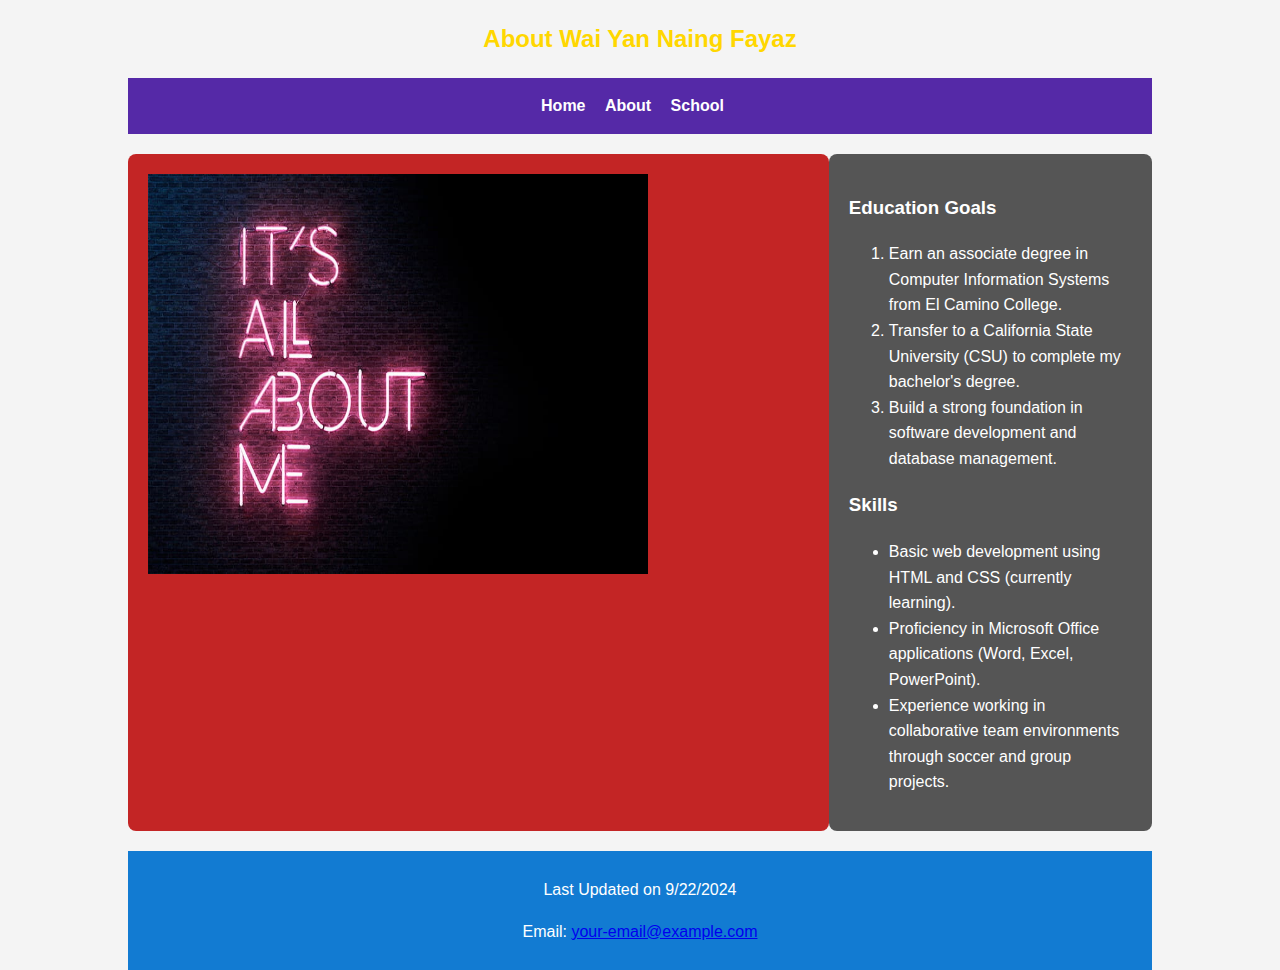
<file: abouttt.html>
<!DOCTYPE html>
<html lang="en">
<head>
    <meta charset="UTF-8">
    <meta name="viewport" content="width=device-width, initial-scale=1.0">
    <meta http-equiv="X-UA-Compatible" content="IE=edge">
    <meta name="description" content="About Wai Yan Naing Fayaz, his education goals and skills.">
    <meta name="author" content="Wai Yan Naing Fayaz">
    <title>About Wai Yan Naing Fayaz</title>
    <link rel="stylesheet" href="style.css">
</head>
<body>

<!-- Header Section -->
<header>
    <h2>About Wai Yan Naing Fayaz</h2>
</header>

<!-- Navigation Section -->
<nav>
    <ul>
        <li><a href="indexxx.html">Home</a></li>
        <li><a href="abouttt.html">About</a></li>
        <li><a href="schoolll.html">School</a></li>
    </ul>
</nav>

<!-- Main Content and Sidebar Section -->
<div class="container">
    <main>
        <img src="itme.jpg" alt="its me" width="500" height="400">
    </main>

    <!-- Sidebar (Aside) Section -->
    <aside>
        <h3>Education Goals</h3>
        <ol>
            <li>Earn an associate degree in Computer Information Systems from El Camino College.</li>
            <li>Transfer to a California State University (CSU) to complete my bachelor's degree.</li>
            <li>Build a strong foundation in software development and database management.</li>
        </ol>

        <h3>Skills</h3>
        <ul>
            <li>Basic web development using HTML and CSS (currently learning).</li>
            <li>Proficiency in Microsoft Office applications (Word, Excel, PowerPoint).</li>
            <li>Experience working in collaborative team environments through soccer and group projects.</li>
        </ul>
    </aside>
</div>

<!-- Footer Section -->
<footer>
    <p>Last Updated on 9/22/2024</p>
    <p>Email: <a href="mailto:your-email@example.com">your-email@example.com</a></p> 
</footer>

</body>
</html>
</file>
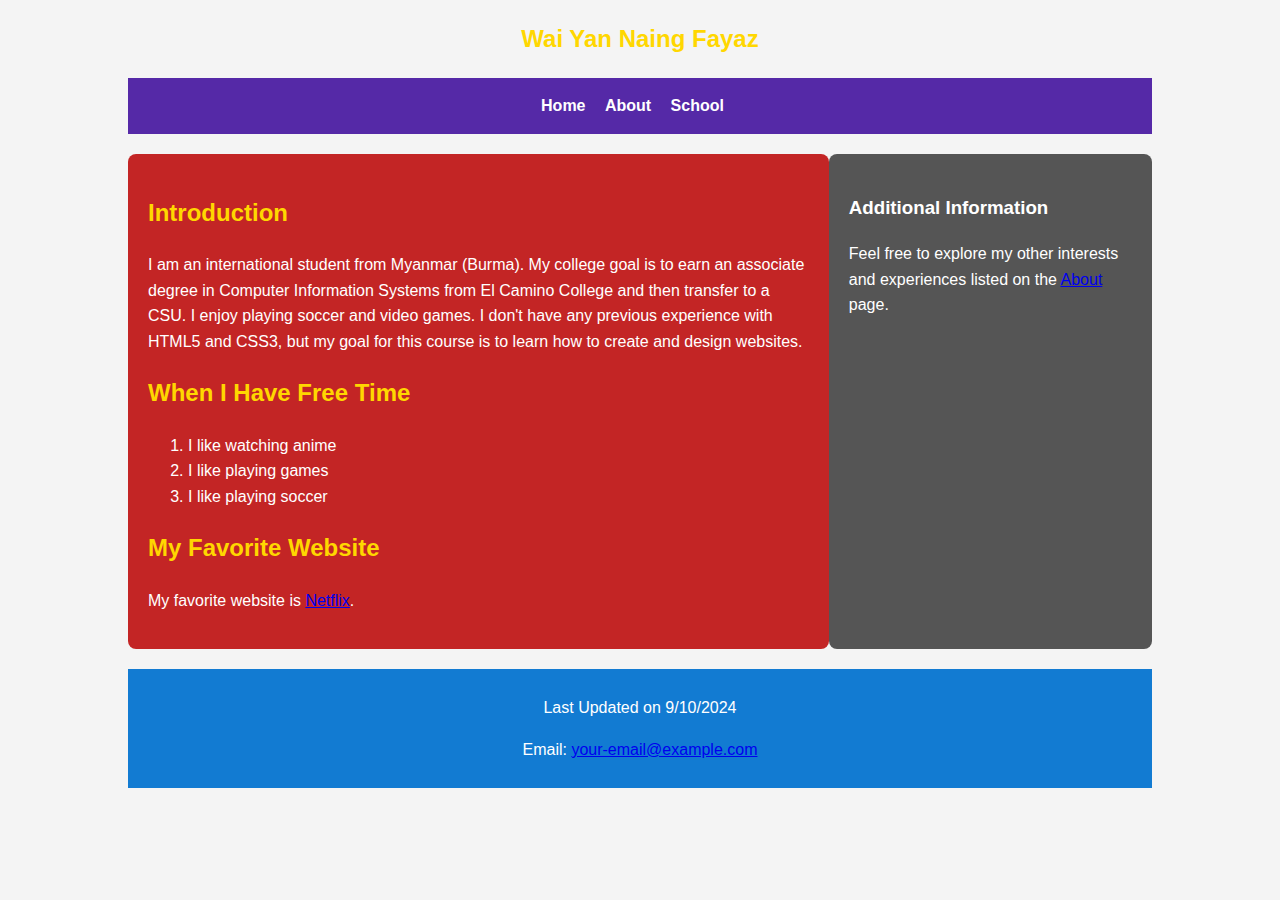
<file: Indexxx.html>
<!DOCTYPE html>
<html lang="en">
<head>
    <meta charset="UTF-8">
    <meta name="viewport" content="width=device-width, initial-scale=1.0">
    <meta http-equiv="X-UA-Compatible" content="IE=edge">
    <meta name="description" content="A personal introduction of Wai Yan Naing Fayaz, an international student pursuing a degree in Computer Information Systems.">
    <meta name="author" content="Wai Yan Naing Fayaz">
    <title>Wai Yan Naing Fayaz</title>
    <link rel="stylesheet" href="style.css">
</head>
<body>
    <!-- Header Section -->
    <header>
        <h2> Wai Yan Naing Fayaz</h2>
    </header>

    <!-- Navigation Section -->
    <nav>
        <ul>
            <li><a href="Indexxx.html">Home</a></li>
            <li><a href="abouttt.html">About</a></li>
            <li><a href="schoolll.html">School</a></li>
        </ul>
    </nav>

    <!-- Main Content and Sidebar Section -->
    <div class="container">
        <main>
            <!-- Introduction Section -->
            <section>
                <h2>Introduction</h2>
                <p>I am an international student from Myanmar (Burma). My college goal is to earn an associate degree in Computer Information Systems from El Camino College and then transfer to a CSU. I enjoy playing soccer and video games. I don't have any previous experience with HTML5 and CSS3, but my goal for this course is to learn how to create and design websites.</p>
            </section>

            <!-- Free Time Section -->
            <section>
                <h2>When I Have Free Time</h2>
                <ol>
                    <li>I like watching anime</li>
                    <li>I like playing games</li>
                    <li>I like playing soccer</li>
                </ol>
            </section>

            <!-- Favorite Website Section -->
            <section>
                <h2>My Favorite Website</h2>
                <p>My favorite website is <a href="https://www.netflix.com/">Netflix</a>.</p>
            </section>
        </main>

        <!-- Sidebar (Aside) Section -->
        <aside>
            <h3>Additional Information</h3>
            <p>Feel free to explore my other interests and experiences listed on the <a href="abouttt.html">About</a> page.</p>
        </aside>
    </div>

    <!-- Footer Section -->
    <footer>
        <p>Last Updated on 9/10/2024</p>
        <p>Email: <a href="mailto:your-email@example.com">your-email@example.com</a></p>
    </footer>
</body>
</html>
</file>
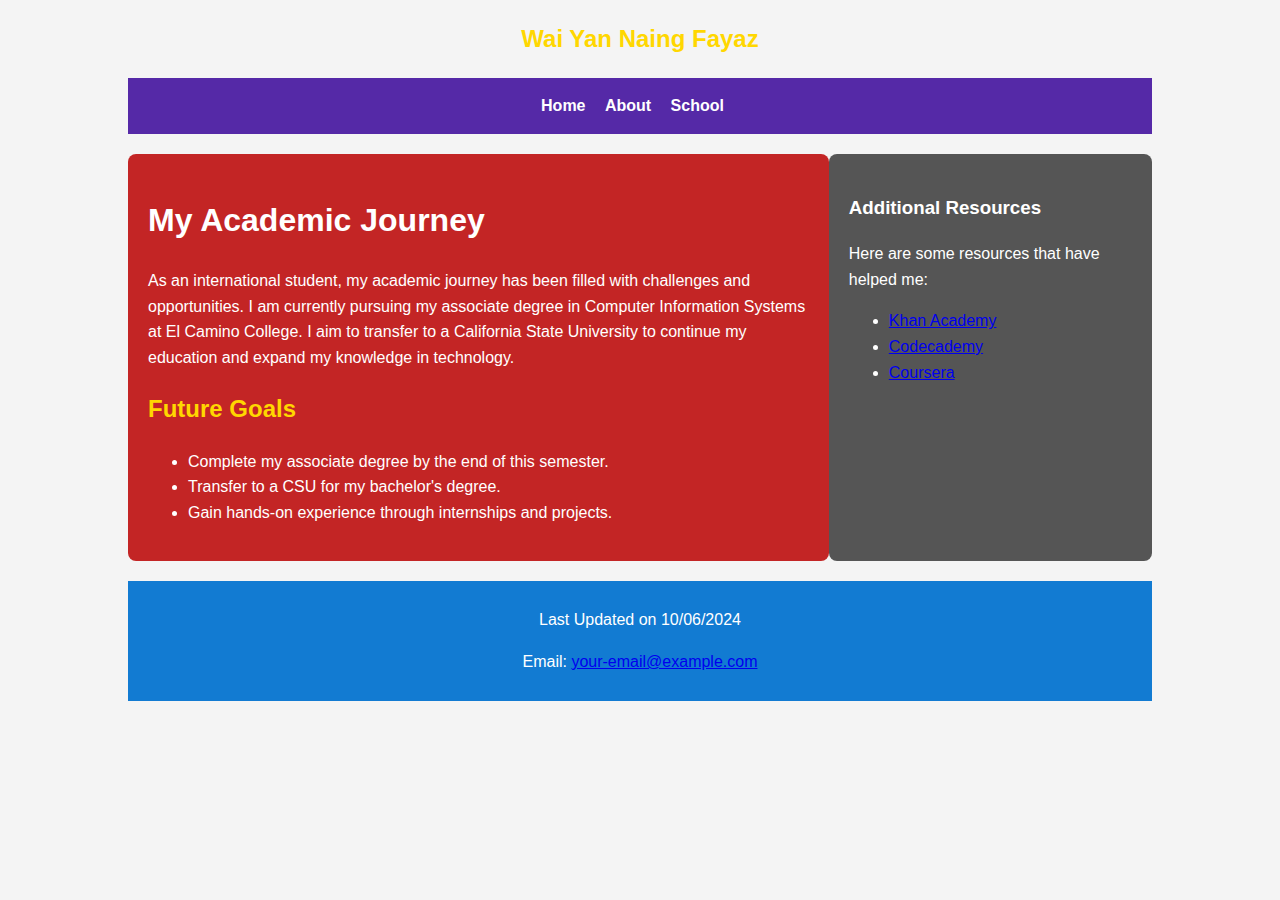
<file: schoolll.html>
<!DOCTYPE html>
<html lang="en">
<head>
    <meta charset="UTF-8">
    <meta name="viewport" content="width=device-width, initial-scale=1.0">
    <meta http-equiv="X-UA-Compatible" content="IE=edge">
    <meta name="description" content="Information about my academic experiences and future goals.">
    <meta name="author" content="Wai Yan Naing Fayaz">
    <title>School - Wai Yan Naing Fayaz</title>
    <link rel="stylesheet" href="style.css">
</head>
<body>
    <header>
        <h2> Wai Yan Naing Fayaz</h2>
        </header>
<!-- Navigation Section -->
<nav>
    <ul>
        <li><a href="Indexxx.html">Home</a></li>
        <li><a href="abouttt.html">About</a></li>
        <li><a href="schoolll.html">School</a></li>
    </ul>
</nav>

<!-- Main Content Section -->
<div class="container">
    <main>
        <section>
            <h1>My Academic Journey</h1>
            <p>As an international student, my academic journey has been filled with challenges and opportunities. I am currently pursuing my associate degree in Computer Information Systems at El Camino College. I aim to transfer to a California State University to continue my education and expand my knowledge in technology.</p>
        </section>

        <section>
            <h2>Future Goals</h2>
            <ul>
                <li>Complete my associate degree by the end of this semester.</li>
                <li>Transfer to a CSU for my bachelor's degree.</li>
                <li>Gain hands-on experience through internships and projects.</li>
            </ul>
        </section>
    </main>

    <aside>
        <h3>Additional Resources</h3>
        <p>Here are some resources that have helped me:</p>
        <ul>
            <li><a href="https://www.khanacademy.org/">Khan Academy</a></li>
            <li><a href="https://www.codecademy.com/">Codecademy</a></li>
            <li><a href="https://www.coursera.org/">Coursera</a></li>
        </ul>
    </aside>
</div>

<!-- Footer Section -->
<footer>
    <p>Last Updated on 10/06/2024</p>
    <p>Email: <a href="mailto:your-email@example.com">your-email@example.com</a></p> 
</footer>

</body>
</html>
</file>
<file: style.css>
body {
    font-family: Arial, Helvetica, sans-serif;
    font-size: 100%;
    max-width: 80%;
    margin: auto;
    line-height: 1.6;
    background-color: #f4f4f4; 
    color: #333; 
}

header {
    text-align: center;
    margin-top: 20px;
}

h2 {
    color: gold; 
}

/* Navigation Styling */
nav {
    background-color: #5529a7; 
    padding: 15px; 
    text-align: center; 
}

nav ul {
    list-style-type: none; 
    margin: 0; 
    padding: 0; 
}

nav ul li {
    display: inline; 
    margin-right: 15px; 
}

nav ul li a {
    color: white; 
    text-decoration: none; 
    font-weight: bold; 
}

nav ul li a:hover {
    text-decoration: underline; 
}


.container {
    display: flex; 
    justify-content: space-between; 
    margin-top: 20px; 
}

/* Main Content */
main {
    flex: 70%; 
    background-color: #c32525; 
    padding: 20px; 
    border-radius: 8px; 
    color: white; 
}

/* Sidebar */
aside {
    flex: 30%; 
    background-color: #555;
    padding: 20px;
    border-radius: 8px;
    color: white;
}

/* Footer Styling */
footer {
    text-align: center; 
    padding: 10px; 
    background-color: #127bd2; 
    color: white;
    margin-top: 20px; 
}
</file>
